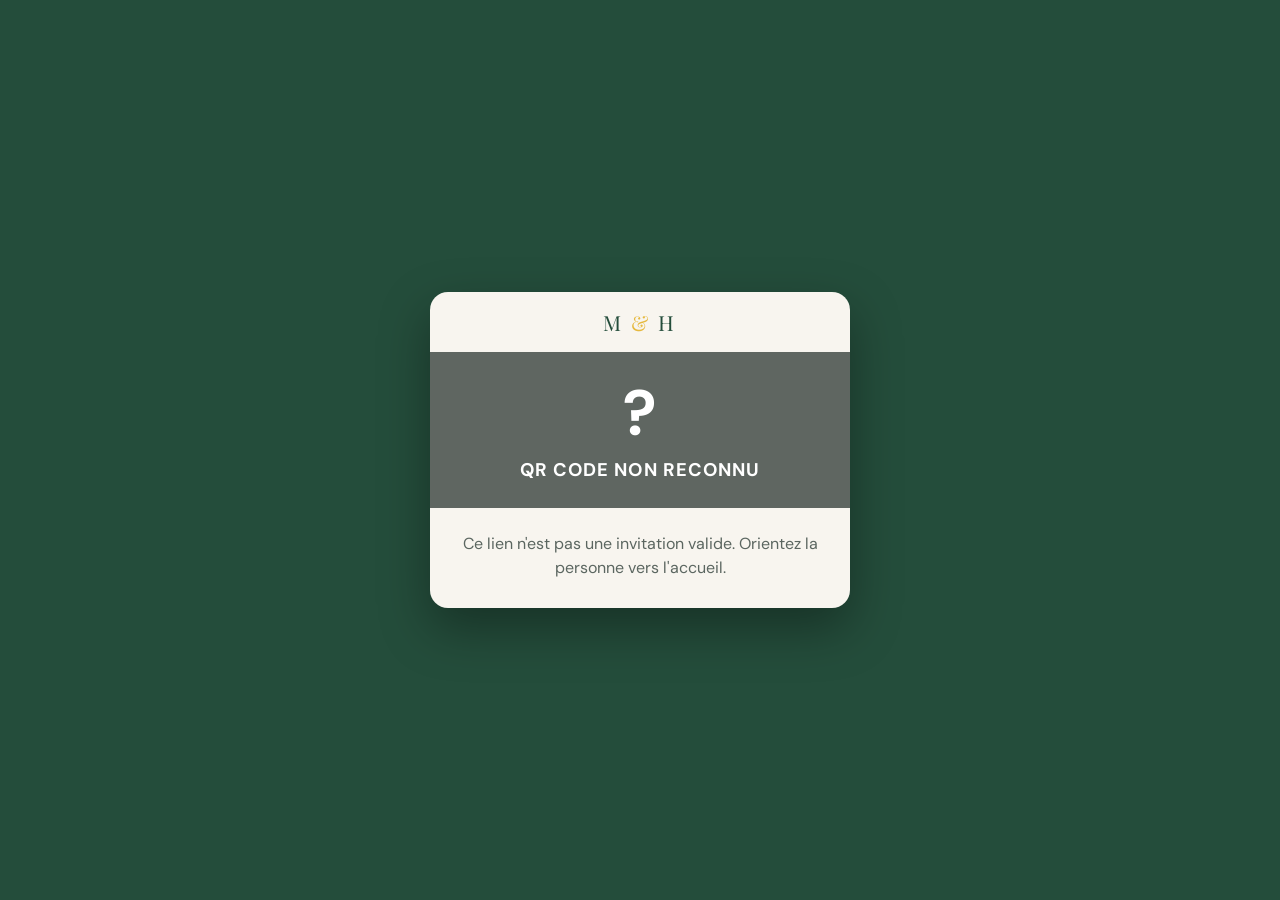
<file: scan.html>
<!DOCTYPE html>
<html lang="fr">
<head>
  <meta charset="UTF-8">
  <meta name="viewport" content="width=device-width, initial-scale=1.0">
  <meta name="robots" content="noindex, nofollow">
  <meta name="theme-color" content="#244d3b">
  <title>Vérification d'invitation — Mohamed &amp; Hawa</title>
  <link rel="preconnect" href="https://fonts.googleapis.com">
  <link rel="preconnect" href="https://fonts.gstatic.com" crossorigin>
  <link href="https://fonts.googleapis.com/css2?family=DM+Sans:wght@400;500;700&family=Playfair+Display:wght@500&display=swap" rel="stylesheet">
  <style>
    :root {
      --green: #244d3b;
      --gold: #e6b93f;
      --ivory: #f8f5ef;
      --ink: #1d2b24;
      --ok: #1f7a4d;
      --no: #b4432f;
      --unknown: #5f6661;
    }
    * { box-sizing: border-box; }
    body {
      margin: 0;
      min-height: 100vh;
      display: flex;
      align-items: center;
      justify-content: center;
      padding: 20px;
      background: var(--green);
      font-family: "DM Sans", system-ui, -apple-system, "Segoe UI", sans-serif;
      color: var(--ink);
    }
    .card {
      width: 100%;
      max-width: 420px;
      background: var(--ivory);
      border-radius: 18px;
      overflow: hidden;
      box-shadow: 0 20px 50px rgba(0, 0, 0, .35);
      text-align: center;
    }
    .brand {
      padding: 16px;
      font-family: "Playfair Display", Georgia, serif;
      font-size: 1.3rem;
      letter-spacing: .12em;
      color: var(--green);
    }
    .brand span { color: var(--gold); }
    .status { padding: 30px 20px 26px; color: #fff; background: var(--unknown); }
    .status.ok { background: var(--ok); }
    .status.no { background: var(--no); }
    .icon { font-size: 4rem; line-height: 1; font-weight: 700; }
    .label { margin: 12px 0 0; font-size: 1.15rem; font-weight: 700; letter-spacing: .06em; text-transform: uppercase; }
    .body { padding: 24px 20px 28px; }
    .name { margin: 0; font-size: 1.7rem; font-weight: 700; overflow-wrap: anywhere; }
    .meta { margin: 10px 0 0; color: #5b6660; font-size: .95rem; }
    .note { margin: 0; color: #5b6660; line-height: 1.5; }
    button {
      margin-top: 18px;
      padding: 12px 22px;
      border: 0;
      border-radius: 999px;
      background: var(--green);
      color: #fff;
      font: inherit;
      font-weight: 700;
      cursor: pointer;
    }
  </style>
</head>
<body>
  <main class="card" aria-live="polite">
    <div class="brand">M <span>&amp;</span> H</div>
    <div id="status" class="status">
      <div id="icon" class="icon" aria-hidden="true">…</div>
      <p id="label" class="label">Vérification en cours</p>
    </div>
    <div id="body" class="body"><p class="note">Un instant…</p></div>
  </main>

  <script>
    (function () {
      "use strict";

      // La clé "anon" est publique par conception ; la sécurité repose sur la fonction verifier_invite.
      var SUPABASE_URL = "https://qkzwfbwxfhsjmzhrzlrt.supabase.co";
      var SUPABASE_ANON_KEY = "eyJhbGciOiJIUzI1NiIsInR5cCI6IkpXVCJ9.eyJpc3MiOiJzdXBhYmFzZSIsInJlZiI6InFrendmYnd4Zmhzam16aHJ6bHJ0Iiwicm9sZSI6ImFub24iLCJpYXQiOjE3OTE2NTkyNzUsImV4cCI6MjEwNzIzNTI3NX0.x-yrK-WJXSshurvQTm-XqNWgI80XxNan6DMPXDculVU";
      var UUID = /^[0-9a-f]{8}-[0-9a-f]{4}-[0-9a-f]{4}-[0-9a-f]{4}-[0-9a-f]{12}$/i;

      var statusEl = document.getElementById("status");
      var iconEl = document.getElementById("icon");
      var labelEl = document.getElementById("label");
      var bodyEl = document.getElementById("body");

      function el(tag, className, text) {
        var node = document.createElement(tag);
        if (className) node.className = className;
        if (text) node.textContent = text;
        return node;
      }

      function show(kind, icon, label, nodes) {
        statusEl.className = "status" + (kind ? " " + kind : "");
        iconEl.textContent = icon;
        labelEl.textContent = label;
        bodyEl.replaceChildren.apply(bodyEl, nodes);
      }

      function showError() {
        var retry = el("button", "", "Réessayer");
        retry.type = "button";
        retry.addEventListener("click", function () { window.location.reload(); });
        show("", "!", "Vérification impossible", [
          el("p", "note", "Impossible de joindre le serveur. Vérifiez la connexion internet puis réessayez."),
          retry
        ]);
      }

      function showResult(row) {
        var present = String(row.presence || "").indexOf("Oui") === 0;
        var meta = "Réf. " + row.numero;
        if (row.date_confirmation) {
          var d = new Date(row.date_confirmation);
          if (!isNaN(d.getTime())) {
            meta += " · réponse du " + d.toLocaleDateString("fr-FR", {
              day: "numeric", month: "long", year: "numeric", timeZone: "Africa/Bamako"
            });
          }
        }
        show(
          present ? "ok" : "no",
          present ? "✓" : "✕",
          present ? "Présence confirmée" : "A indiqué ne pas pouvoir venir",
          [el("p", "name", row.nom), el("p", "meta", meta)]
        );
      }

      var token = new URLSearchParams(window.location.search).get("t") || "";
      if (!UUID.test(token)) {
        show("", "?", "QR code non reconnu", [
          el("p", "note", "Ce lien n'est pas une invitation valide. Orientez la personne vers l'accueil.")
        ]);
        return;
      }

      var controller = new AbortController();
      var timer = setTimeout(function () { controller.abort(); }, 12000);

      fetch(SUPABASE_URL + "/rest/v1/rpc/verifier_invite", {
        method: "POST",
        headers: {
          "apikey": SUPABASE_ANON_KEY,
          "Authorization": "Bearer " + SUPABASE_ANON_KEY,
          "Content-Type": "application/json"
        },
        body: JSON.stringify({ p_token: token }),
        signal: controller.signal
      })
        .then(function (response) {
          if (!response.ok) throw new Error("HTTP " + response.status);
          return response.json();
        })
        .then(function (rows) {
          if (Array.isArray(rows) && rows.length > 0) {
            showResult(rows[0]);
          } else {
            show("", "?", "Aucune confirmation trouvée", [
              el("p", "note", "Ce code ne correspond à aucune réponse enregistrée. Orientez la personne vers l'accueil.")
            ]);
          }
        })
        .catch(function (error) {
          console.error("Vérification :", error);
          showError();
        })
        .finally(function () { clearTimeout(timer); });
    })();
  </script>
</body>
</html>
</file>
